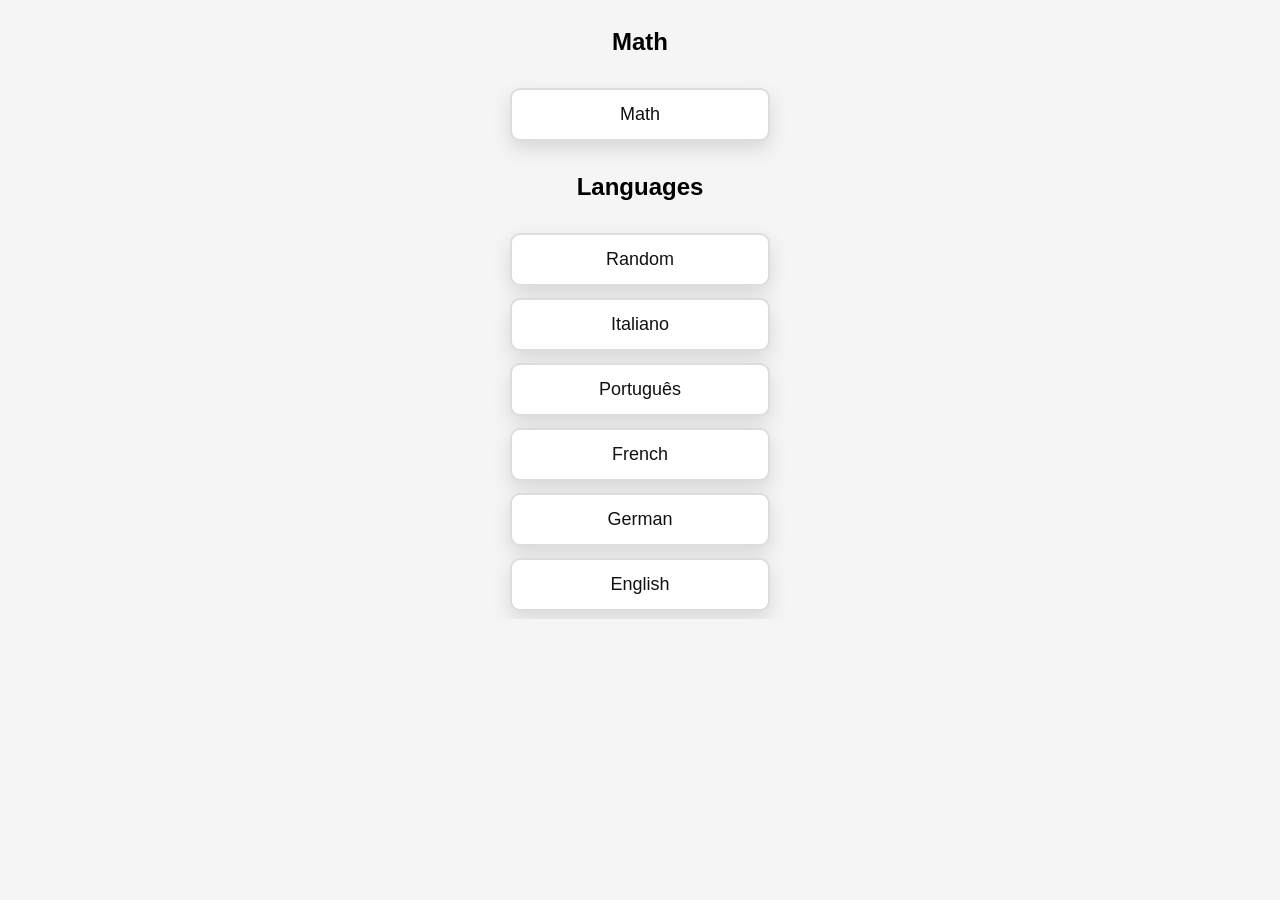
<file: index.html>
<!DOCTYPE html>
<html lang="en">

<head>
  <meta charset="UTF-8">
  <meta name="viewport" content="width=device-width, initial-scale=1.0">
  <link rel="icon" href="https://uxwing.com/wp-content/themes/uxwing/download/communication-chat-call/language-translation-icon.png" type="image/x-icon" />
  <title>Language Transcription</title>
  <link rel="stylesheet" href="style.css">
</head>

<body>

  <div class="center">

    <!-- 🧮 NEW MATH MODE -->
     <h2>Math</h2>
    <button id="math" onclick="startMath()">Math</button>
    <h2>Languages</h1>
    <button onclick="start('rm')">Random</button>
    <button onclick="start('it')">Italiano</button>
    <button onclick="start('pt')">Português</button>
    <button onclick="start('fr')">French</button>
    <button onclick="start('de')">German</button>
    <button onclick="start('en')">English</button>

  </div>

  <script>
    function start(lang) {
      window.location.href = `game.html?lang=${lang}`;
    }

    // 🧮 NEW
    function startMath() {
      window.location.href = `game.html?mode=math`;
    }
  </script>

</body>

</html>
</file>
<file: style.css>
/* =========================
   GLOBAL
========================= */

:root {
  --app-height: 100dvh;
}

html,
body {
  width: 100%;
  height: 100%;

  margin: 0;
  padding: 0;

  font-family: Arial, sans-serif;

  background: #f5f5f5;

  overflow: hidden;

  overscroll-behavior-y: contain;

  touch-action: manipulation;
}


/* =========================
   GAME CONTAINER
========================= */

.game-container {
  width: 60%;

  margin: 0 auto;

  height: var(--app-height);

  display: flex;
  flex-direction: column;

  gap: 8px;

  padding: 8px;

  box-sizing: border-box;

  overflow: hidden;

  position: relative;
}


/* =========================
   HEADER
========================= */

#heading {
  flex: 0 0 auto;

  display: flex;

  justify-content: space-between;

  align-items: center;

  padding: 8px 0;
}


/* =========================
   CENTER CONTAINER
========================= */

.center {
  flex: 1 1 auto;

  min-height: 0;

  display: flex;
  flex-direction: column;

  align-items: center;

  gap: 12px;

  padding: 8px 0;

  box-sizing: border-box;

  overflow: hidden;
}


/* =========================
   TEXT DISPLAY
========================= */

#textDisplay {
  flex: 1 1 auto;

  min-height: 0;

  width: 100%;
  max-width: 100%;

  overflow-y: auto;
  overflow-x: hidden;

  -webkit-overflow-scrolling: touch;

  overscroll-behavior: contain;

  font-size: clamp(16px, 4vw, 20px);

  line-height: 1.6;

  padding: 12px;

  box-sizing: border-box;

  border-radius: 12px;

  box-shadow:
    0 0 0 1px rgba(0, 0, 0, 0.08);

  word-wrap: break-word;
}


/* =========================
   WORD STATES
========================= */

.word {
  color: #979696;
}

.correct-letter {
  color: #2ecc71;
}

.wrong-letter {
  color: #e74c3c;
}

.word-flash {
  color: #2ecc71;
}

.word-error {
  color: #e74c3c;

  background-color:
    rgba(204, 46, 46, 0.12);

  border-radius: 6px;

  padding: 2px 4px;

  font-weight: 500;
}


/* =========================
   ACTIVE WORD
========================= */

.word-active {
  background-color:
    rgba(46, 204, 113, 0.12);

  border-radius: 6px;

  padding: 2px 4px;

  font-weight: 500;

  color: #3ca3e7;
}


/* =========================
   INPUT
========================= */

input {
  flex: 0 0 auto;

  width: 100%;

  min-height: 48px;

  padding: 14px 18px;

  box-sizing: border-box;

  font-size: max(16px, 1rem);

  border-radius: 10px;

  border: 2px solid #ddd;

  outline: none;

  background: white;

  transition:
    border-color 0.2s ease,
    box-shadow 0.2s ease;

  position: relative;

  z-index: 5;

  transform: translateZ(0);

  scroll-margin-bottom: 16px;
}

input:focus {
  border-color: #111;

  box-shadow:
    0 0 0 4px rgba(0, 0, 0, 0.08);
}


/* =========================
   BUTTONS
========================= */

button {
  width: 100%;
  max-width: 260px;

  padding: 14px 18px;

  font-size: clamp(16px, 4vw, 18px);

  font-weight: 500;

  cursor: pointer;

  background: #fff;

  color: #111;

  border-radius: 10px;

  border: 2px solid #ddd;

  outline: none;

  box-shadow:
    0 8px 20px rgba(0, 0, 0, 0.12);

  transition:
    color 0.2s ease,
    border-color 0.2s ease,
    box-shadow 0.2s ease,
    transform 0.15s ease;

  touch-action: manipulation;
}

button:hover {
  color: #2ecc71;

  border-color: #2ecc71;

  box-shadow:
    0 8px 20px rgba(46, 204, 113, 0.2);

  transform: translateY(-2px);
}

button:active {
  transform: translateY(0);

  box-shadow:
    0 4px 12px rgba(46, 204, 113, 0.18);
}


/* =========================
   MOBILE
========================= */

@media (max-width: 768px),
(max-height: 500px) {

  body {
    font-size: 16px;
  }

  .game-container {
    width: 100%;

    padding: 8px;
  }

}
</file>
